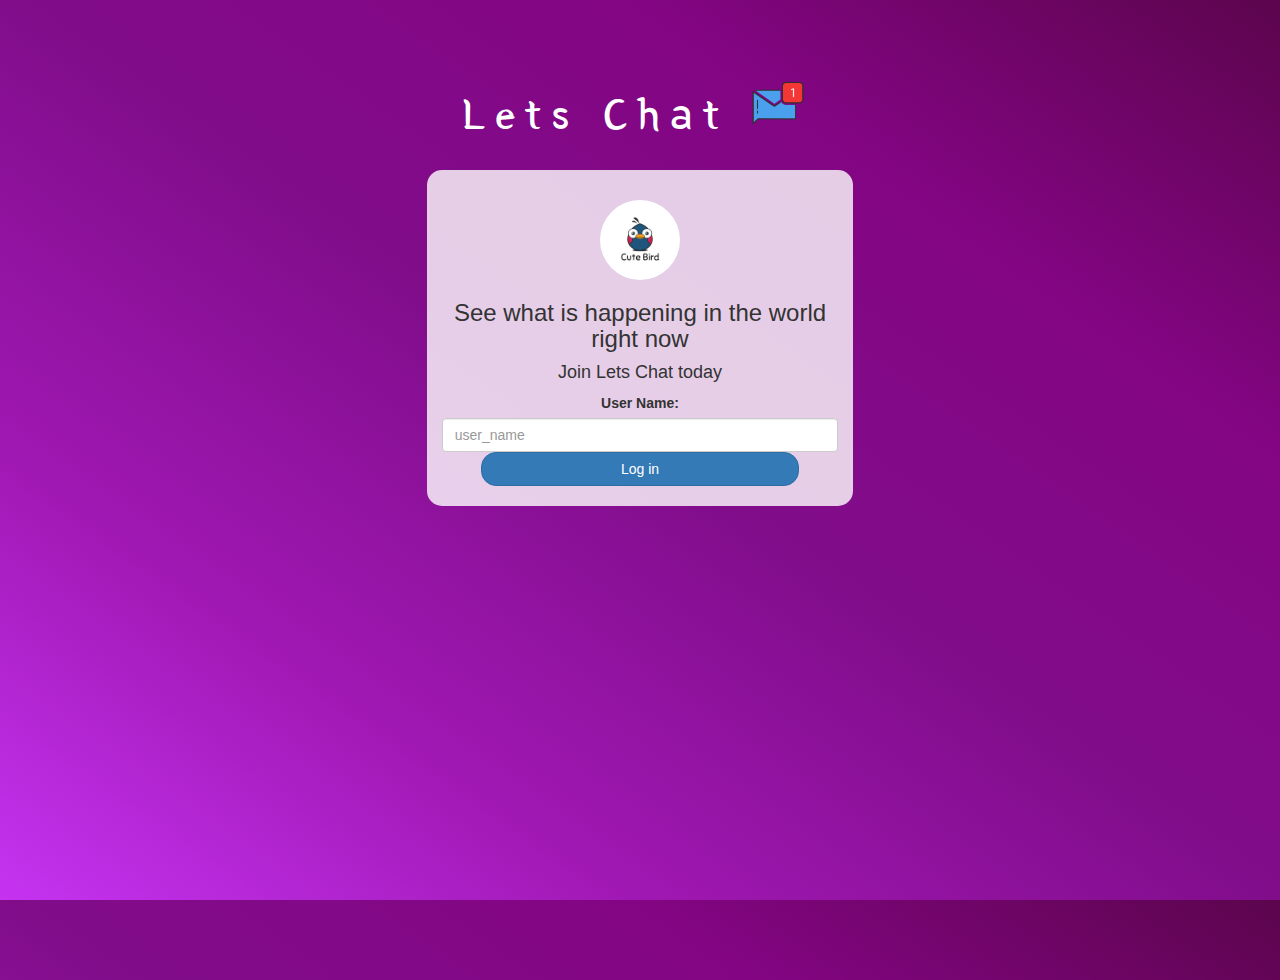
<file: index.html>
<!DOCTYPE html>
<html>
<head>
	<title>Lets Chat</title>
<link href="https://fonts.googleapis.com/css?family=Yeon+Sung&display=swap" rel="stylesheet"><meta name="viewport" content="width=device-width, initial-scale=1">

<link rel="stylesheet" href="https://maxcdn.bootstrapcdn.com/bootstrap/3.4.0/css/bootstrap.min.css">
<script src="https://ajax.googleapis.com/ajax/libs/jquery/3.4.1/jquery.min.js"></script>
<script src="https://maxcdn.bootstrapcdn.com/bootstrap/3.4.0/js/bootstrap.min.js"></script>

<link rel="stylesheet" type="text/css" href="style.css">
<script src="kwitter.js"></script>
</head>
<body>
<center>
	<h1 class="header">	
		Lets Chat	<sup>
	<img src="m2.png">
	</sup>
</h1>
	<div class="col-lg-4 col-md-6 col-sm-6 col-xs-11 login_div">
	<img src="logo.png" class="logo">
		<h3 >See what is happening in the world right now</h3>
		<h4 >Join Lets Chat today</h4>
		<div class="form-group">
		  <label >User Name:</label>
<input type = "text" id = "user_name" class = "form-control" placeholder="user_name"
		</div>
		<button id="login_button" class="btn btn-primary" onclick="addUser()">Log in</button>
		<br><br>
	</div>
</center>
</body>
</html>
</file>
<file: style.css>
html, body
{
  height: 100%;
  margin: 0;
}

body
{
background-image: linear-gradient(to right top, #c533f1, #a018b3, #810d8b, #830583, #5c054d);
}

.header
{
	color: white;font-family: 'Yeon Sung';font-size: 45px;letter-spacing: 10px;margin-top: 80px;
}
.header img
{
	width: 80px;margin-left: -15px;
}

.login_div
{
	background: rgba(255,255,255,0.8);float: none;border-radius: 15px;
}

.logo
{
	width: 80px;margin-top: 30px;border-radius: 40px;
}

#login_button
{
	width: 80%;border-radius: 15px;
}

.room_name
{
	cursor: pointer;
	font-size: 20px;
}


#logout
{
	font-size: 20px; float: right;
}


#output
{
	padding: 10px; width:80%;background: rgba(255,255,255,0.8);border-radius: 15px;
}

.input_div_room_page
{
	width: 80%;
}

.input_div label
{
	color: white;font-size: 20px;
}


.input_div_message_page
{
	position: fixed;bottom: 0px;width: 100%;background: rgba(255,255,255,0.8);
}
.input_div_message_page label
{
	color: black;
}
.input_div_message_page #msg
{
	width: 80%;
}
.input_div_message_page button
{
	margin-top: 15px;
	width: 50%; 
}
.color_white
{
	color: white
}

.user_tick
{
	width:20px;
}
.message_h4
{
	padding-left:5px;color:grey;
}
</file>
